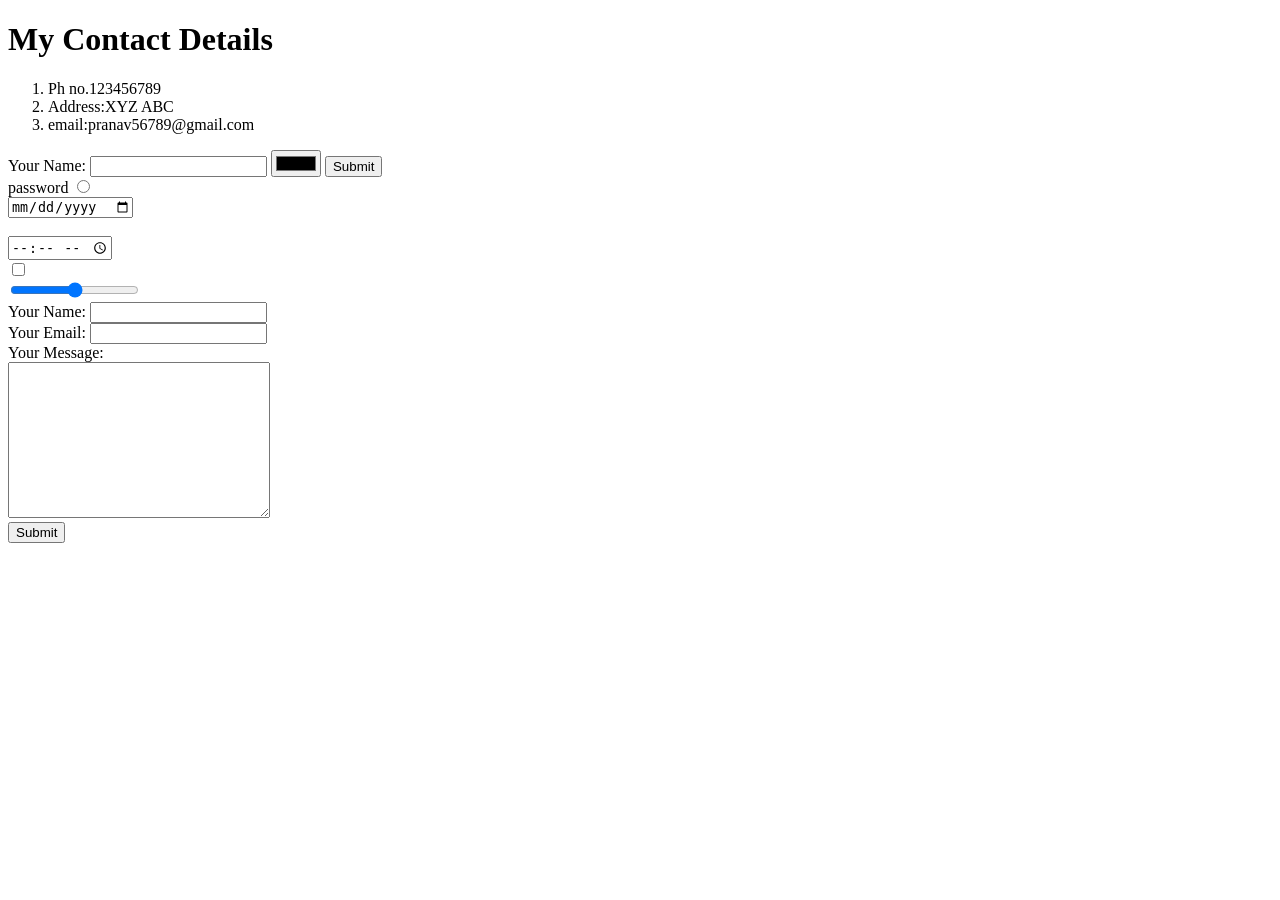
<file: contact.html>
<!DOCTYPE html>
<html lang="en" dir="ltr">
  <head>
    <meta charset="utf-8">
    <title>Contact me</title>
  </head>
  <body>

      <h1>My Contact Details</h1>
      <ol>
      <li>Ph no.123456789</li>
      <li>Address:XYZ ABC</li>
      <li>email:pranav56789@gmail.com</li>
      </ol>
      <form class="" action="index.html" method="post">
        <label>Your Name:</label>
        <input type="text" name="" value="">
        <input type="color" name="" value="">
        <input type="submit" name=""><br>
        <label>password</label>
        <input type="radio" name="" value=""><br>
        <input type="date" name="" value=""><br>
        <input type="image" name="" value=""><br>
        <input type="time" name="" value=""><br>
        <input type="checkbox" name="" value=""><br>
        <input type="range" name="" value="">
      </form>
      <form class"" action="mailto:pranavpadave501@gmail.com" method="post" enctype="text/plain">
        <label>Your Name:</label>
        <input type="text" name="yourName" value=""><br>
        <label>Your Email:</label>
        <input type="email" name="yourEmail" value=""><br>
        <label>Your Message:</label><br>
        <textarea name="yourMessage" rows="10" cols="30"></textarea><br>
        <input type="submit" name="">


      </form>

  </body>
</html>
</file>
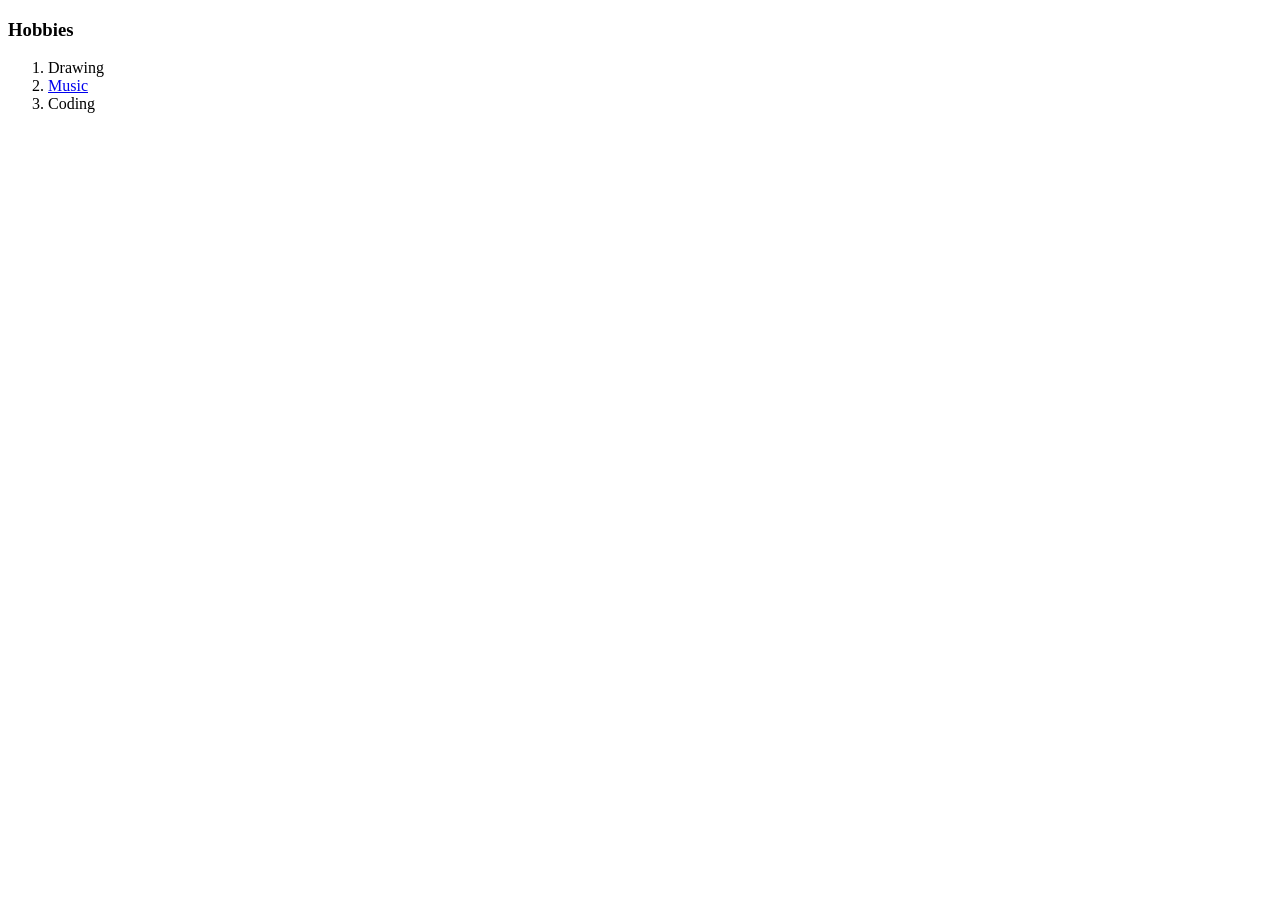
<file: hobbies.html>
<!DOCTYPE html>
<html lang="en" dir="ltr">
  <head>
    <meta charset="utf-8">
    <title> <My Hobbies</title>
  </head>
  <body>
    <h3>Hobbies</h3>
    <ol>
      <li>Drawing</li>
      <li><a href="https://www.youtube.com/watch?v=jOPA1lYQX1Q&t=2537s">Music</a></li>
      <li>Coding</li>
    </ol>
  </body>
</html>
</file>
